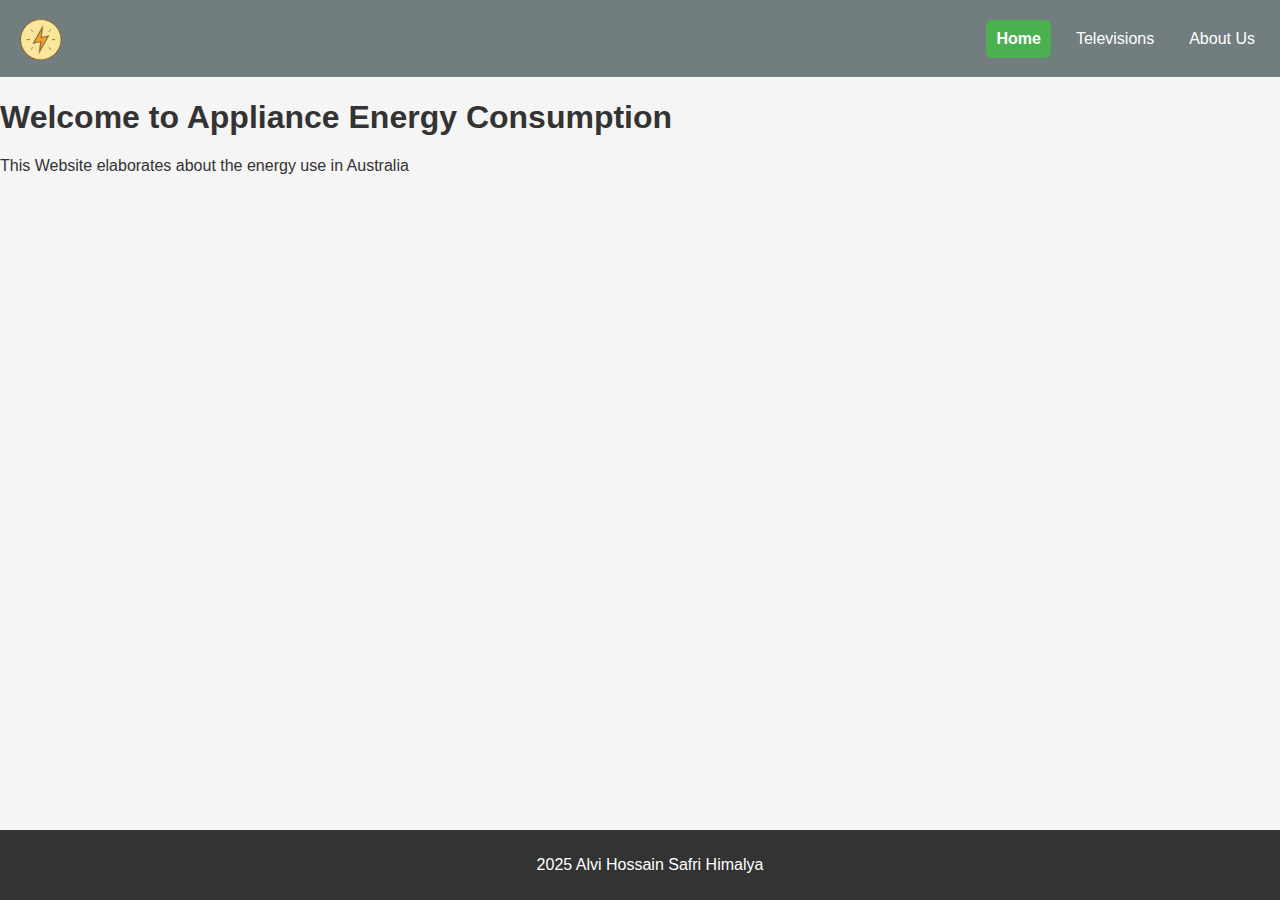
<file: index.html>
<!DOCTYPE html>
<html lang="en">
<head>
    <meta charset="UTF-8">
    <meta name="viewport" content="width=device-width, initial-scale=1.0">
    <title>Appliance Energy Consumption</title>
    <link rel="stylesheet" href="css/styles.css">
    <script src="js/script.js" defer></script>
</head>
<body>
    <header>
<img src="images/PowerIcon.png" alt="Power Logo" id="logo">
        <nav>
            <a href="index.html" class="active">Home</a>
            <a href="televisions.html">Televisions</a>
            <a href="about.html">About Us</a>
        </nav>
    </header>
    <main>
        <h1>Welcome to Appliance Energy Consumption</h1>
        <p>This Website  elaborates about  the energy use in Australia</p>
    </main>
    <footer>
        <p> 2025 Alvi Hossain Safri Himalya </p>
    </footer>
</body>
</html>
</file>
<file: css/styles.css>
body {
    font-family: Arial, sans-serif;
    background-color: #f5f5f5;
    color: #333;
    margin: 0;
    padding: 0;
}

header {
    background-color: #717D7E;
    color: white;
    display: flex;
    align-items: center;
    padding: 15px;
    justify-content: space-between;
}

#logo {
    width: 50px;
    cursor: pointer;
}

nav {
    display: flex;
    gap: 15px;
}

nav a {
    color: white;
    text-decoration: none;
    padding: 10px;
    border-radius: 5px;
    transition: background-color 0.3s ease-in-out;
}

nav a:hover, nav a.active {
    background-color: #4CAF50;
    font-weight: bold;
}

footer {
    text-align: center;
    background-color: #333;
    color: white;
    padding: 10px;
    position: fixed;
    bottom: 0;
    width: 100%;
}
</file>
